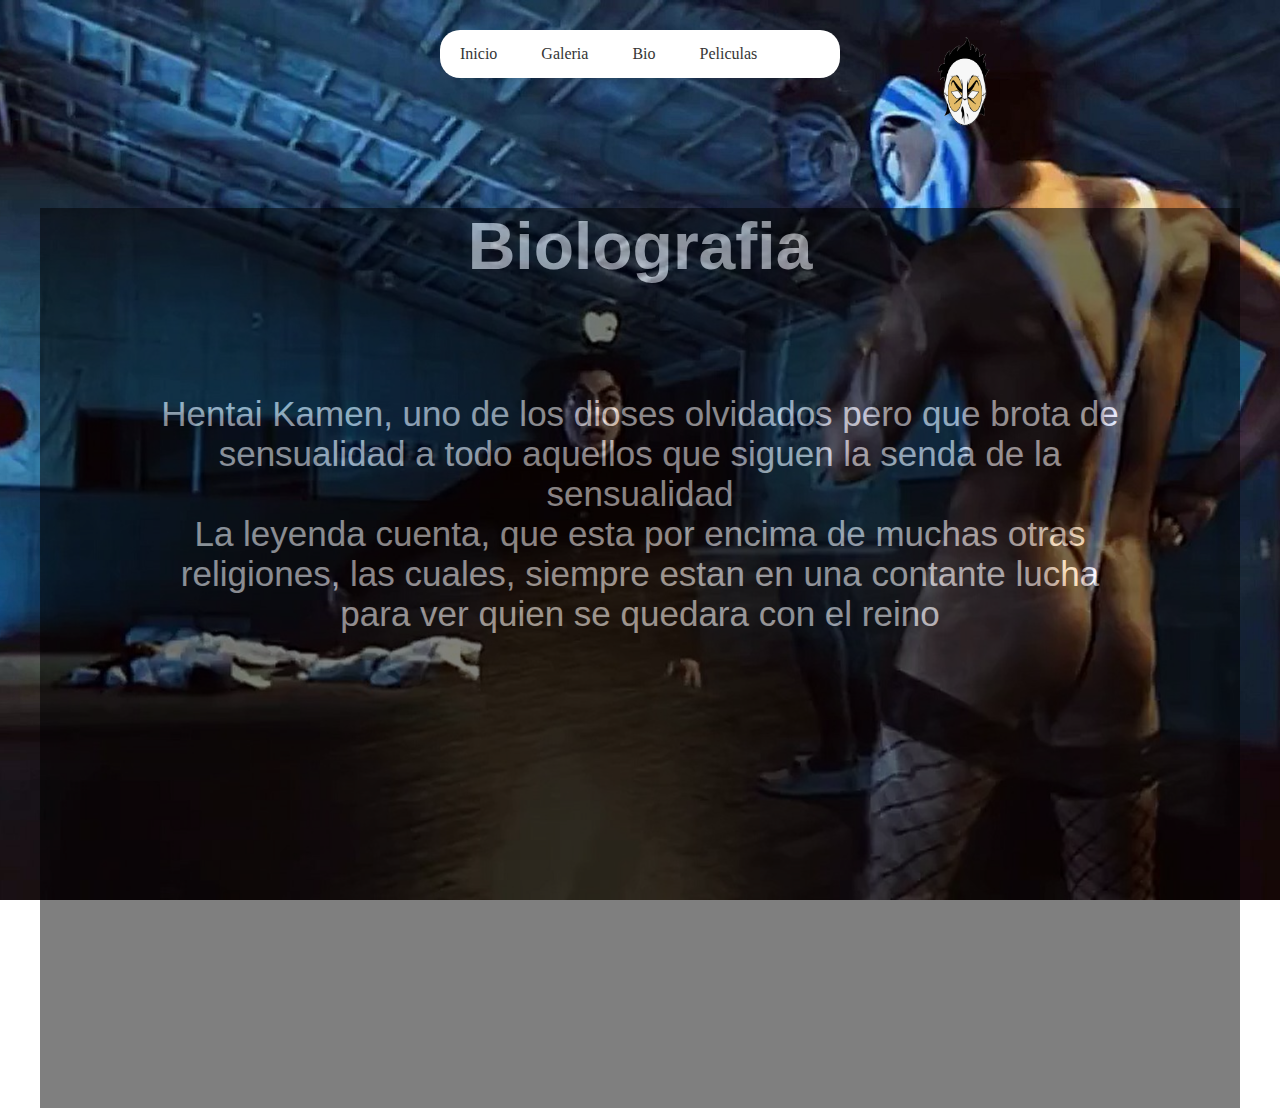
<file: Hentai kamen web fan/bio.html>
<!DOCTYPE html>
<html lang="en>">
<html>
<head>
    <title>Hentai Kamen fan web</title>
    <link href="bio.css" rel="stylesheet" type="text/css">
    <meta charset="UTF-8">
</head>

<body>
    <img class="icono" src="img/logo.png">
    <header>
		<nav class="navegacion">
			<ul class="menu">
				<li><a href="INDEX.html">Inicio</a></li>
				<li><a href="galeria.html">Galeria</a></li>
				<li><a href="bio.html">Bio</a></li>
				<li><a href="#">Peliculas</a></li>
			</ul>
		</nav>
	</header>
    <div class="txtcontent">
        <h1 id="bio">Biolografia</h1>
        <p id="txt">Hentai Kamen, uno de los dioses olvidados pero que brota de sensualidad a todo aquellos que siguen la senda de la sensualidad<br>La leyenda cuenta, que esta por encima de muchas otras religiones, las cuales, siempre estan en una contante lucha para ver quien se quedara con el reino</p>
    </div>
    


</body>


</html>
</file>
<file: Hentai kamen web fan/bio.css>
*{
    margin: 0%;
    padding: 0%;
    -webkit-box-sizing: border-box;
    box-sizing: border-box;
}


body{
    background: url("img/bg.jpeg") no-repeat center center fixed;
	/* Estudiar de una puta vez estas lineas de codido chinos*/
    -webkit-background-size: cover;
    -moz-background-size: cover;
    -o-background-size: cover;
    background-size: cover;
}
    /* Estudiar de una puta vez estas lineas de codido chinos*/
header{
	width: 100%;
}

.navegacion{
	width: 400px;
	margin: 30px auto;
	background: #fff;
    border-radius: 20px;
}

.navegacion ul{
	list-style: none;
}

.menu > li{
	position: relative;
	display: inline-block;
}

.menu > li > a{
	display: block;
	padding: 15px 20px;
	color: #353535;
	font-family: 'Open sans';
	text-decoration: none;
}

.menu li a:hover{
	color: #CE7D35;
	transition: all .3s;
}



.menu li:hover .submenu{
	visibility: visible;
	opacity: 1;
}

img.icono{
    width: 130px;
    height: 130px;
    position: absolute;
    left: 900px;
    border: 0ch;
    margin: 0%;
    -webkit-background-size: cover;
    -moz-background-size: cover;
    -o-background-size: cover;
    background-size: cover;
}

.txtcontent{
    width: 1200px;
    height: 900px;
    background-color: black;
    margin: 0 auto;
    opacity: 50%;
    position: relative;
    top: 100px;
    -webkit-background-size: cover;
    -moz-background-size: cover;
    -o-background-size: cover;
    background-size: cover;
}

#bio{
    color: rgb(255, 255, 255);
    text-align: center;
    font-family: 'Anton', sans-serif;
    font-family: 'Pacifico', cursive;
    font-family: 'Roboto', sans-serif;
    font-size: 66px;
}

#txt{
    color: #fff;
    text-align: center;
    margin: 110px;
    font-family: 'Anton', sans-serif;
    font-family: 'Pacifico', cursive;
    font-family: 'Roboto', sans-serif;
    font-size: 35px;
    -webkit-background-size: cover;
    -moz-background-size: cover;
    -o-background-size: cover;
    background-size: cover;
}
</file>
